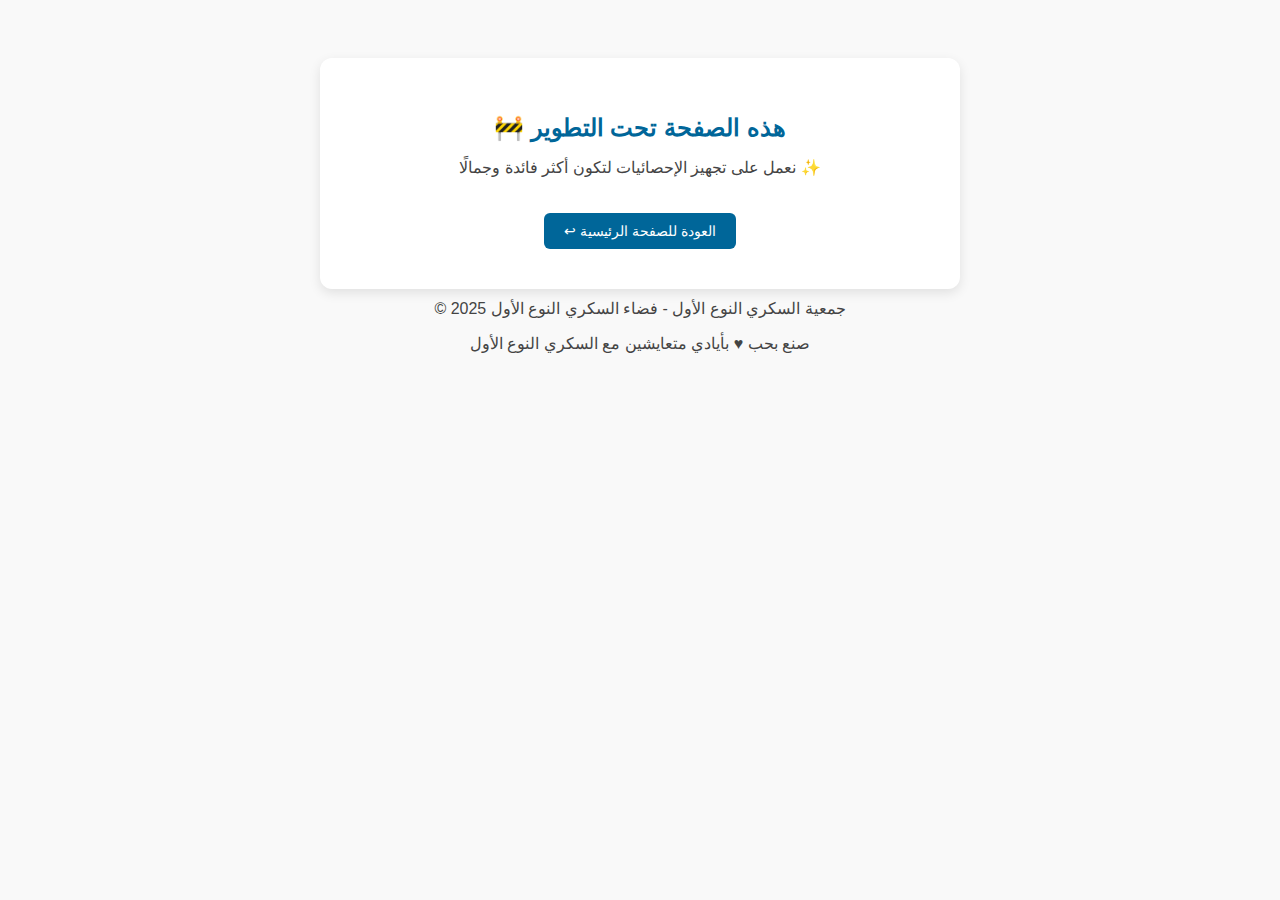
<file: design5.html>
<!DOCTYPE html>
<html lang="ar">
<head>
   <!-- Google tag (gtag.js) -->
  <script async src="https://www.googletagmanager.com/gtag/js?id=G-YB8D7PR8W7"></script>
  <script>
    window.dataLayer = window.dataLayer || [];
    function gtag(){dataLayer.push(arguments);}
    gtag('js', new Date());
    gtag('config', 'G-YB8D7PR8W7');
gtag('event', 'visit_stats', {
  'event_category': 'navigation'
});

  </script>
  <meta charset="UTF-8">
  <title>الأكثر تفاعلاً 📈</title>
  <style>
    body {
      font-family: 'Tajawal', sans-serif;
      background-color: #f9f9f9;
      color: #444;
      text-align: center;
      padding: 50px 20px;
    }

    .container {
      max-width: 600px;
      margin: auto;
      background-color: #fff;
      border-radius: 12px;
      padding: 40px 20px;
      box-shadow: 0 4px 12px rgba(0,0,0,0.1);
    }

    h1 {
      color: #006699;
      font-size: 24px;
    }

    p {
      font-size: 16px;
      margin-top: 10px;
    }

    a.button {
      margin-top: 20px;
      display: inline-block;
      background-color: #006699;
      color: #fff;
      text-decoration: none;
      padding: 10px 20px;
      border-radius: 6px;
      font-size: 14px;
    }

    a.button:hover {
      background-color: #005580;
    }
  </style>
</head>
<body>
  <div class="container">
    <h1>🚧 هذه الصفحة تحت التطوير</h1>
    <p>نعمل على تجهيز الإحصائيات لتكون أكثر فائدة وجمالًا ✨</p>
    <a href="index.html" class="button">↩ العودة للصفحة الرئيسية</a>
  </div>
<footer>
  <p>© 2025 جمعية السكري النوع الأول - فضاء السكري النوع الأول</p>
  <p>صنع بحب <span class="heart">♥</span> بأيادي متعايشين مع السكري النوع الأول</p>
</footer>
</body>
</html>
</file>
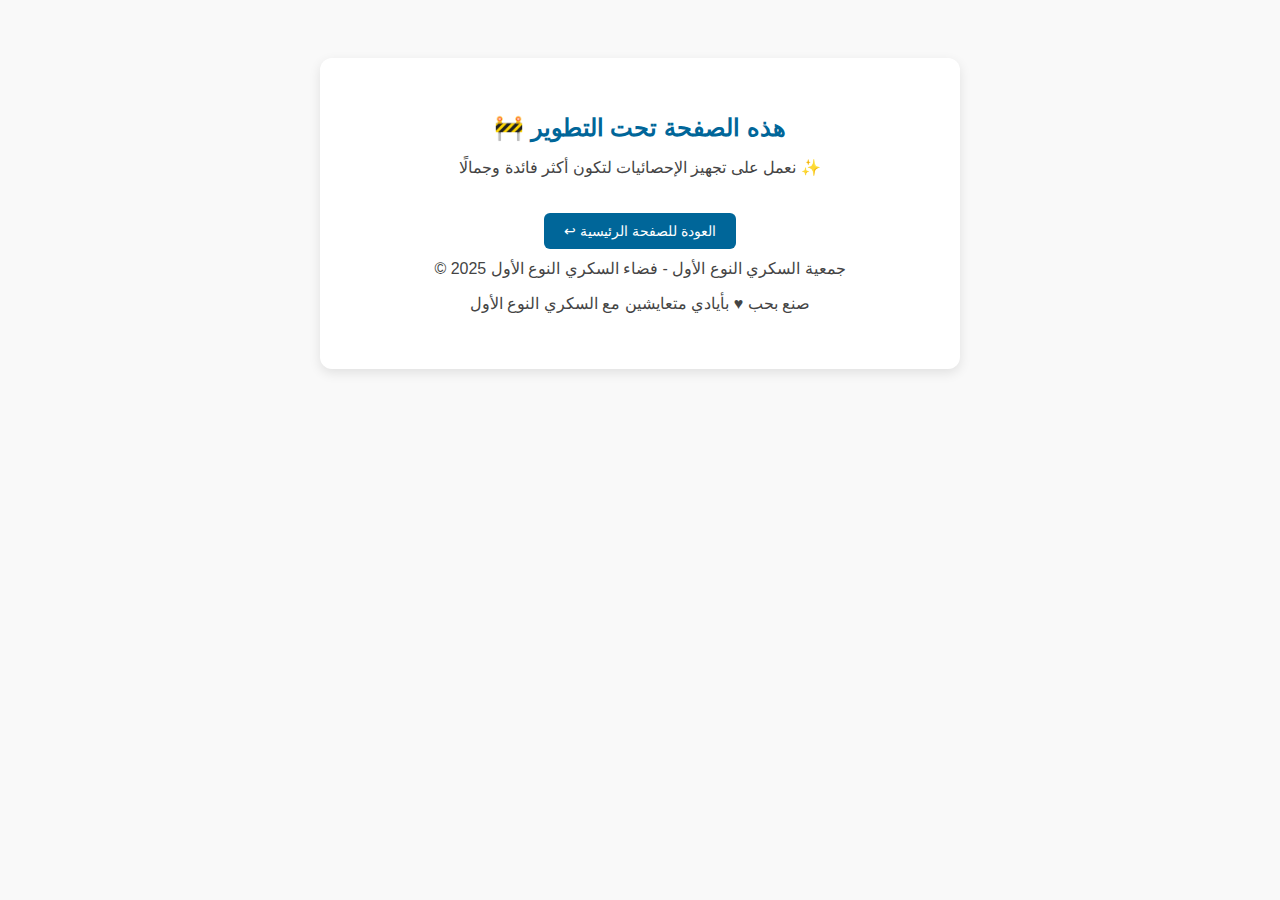
<file: stats.html>
<!DOCTYPE html>
<html lang="ar">
<head>
 <!-- Google tag (gtag.js) -->
  <script async src="https://www.googletagmanager.com/gtag/js?id=G-YB8D7PR8W7"></script>
  <script>
    window.dataLayer = window.dataLayer || [];
    function gtag(){dataLayer.push(arguments);}
    gtag('js', new Date());
    gtag('config', 'G-YB8D7PR8W7');
gtag('event', 'visit_stats', {
  'event_category': 'navigation'
});

  </script>
  
  <meta charset="UTF-8">
  <title>إحصائيات استخدام البطاقات 🎯</title>
  <style>
    body {
      font-family: 'Tajawal', sans-serif;
      background-color: #f9f9f9;
      color: #444;
      text-align: center;
      padding: 50px 20px;
    }

    .container {
      max-width: 600px;
      margin: auto;
      background-color: #fff;
      border-radius: 12px;
      padding: 40px 20px;
      box-shadow: 0 4px 12px rgba(0,0,0,0.1);
    }

    h1 {
      color: #006699;
      font-size: 24px;
    }

    p {
      font-size: 16px;
      margin-top: 10px;
    }

    a.button {
      margin-top: 20px;
      display: inline-block;
      background-color: #006699;
      color: #fff;
      text-decoration: none;
      padding: 10px 20px;
      border-radius: 6px;
      font-size: 14px;
    }

    a.button:hover {
      background-color: #005580;
    }
  </style>
</head>
<body>
  <div class="container">
    <h1>🚧 هذه الصفحة تحت التطوير</h1>
    <p>نعمل على تجهيز الإحصائيات لتكون أكثر فائدة وجمالًا ✨</p>
    <a href="index.html" class="button">↩ العودة للصفحة الرئيسية</a>
<footer>
  <p>© 2025 جمعية السكري النوع الأول - فضاء السكري النوع الأول</p>
  <p>صنع بحب <span class="heart">♥</span> بأيادي متعايشين مع السكري النوع الأول</p>
</footer>

</html>
</file>
